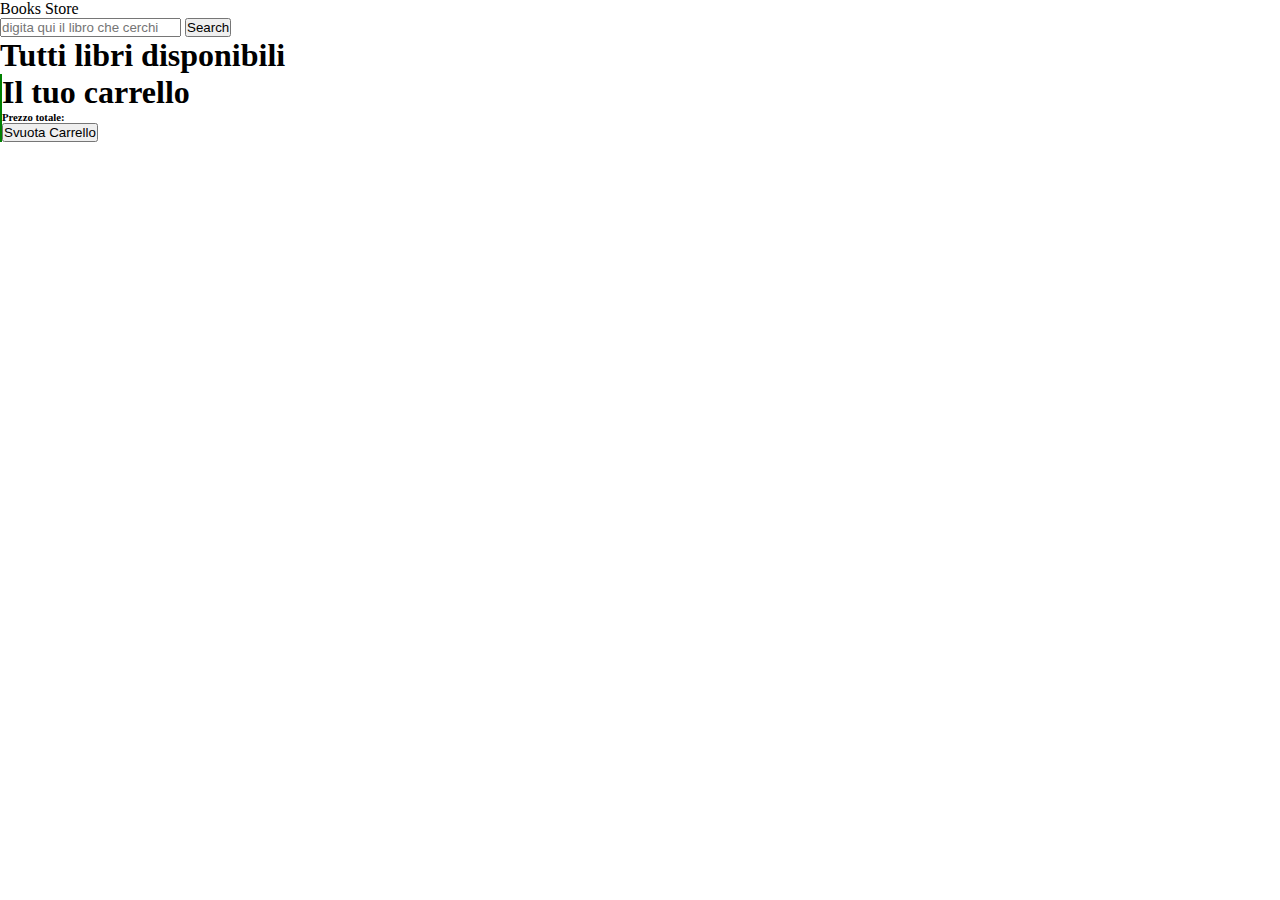
<file: index.html>
<!DOCTYPE html>
<html lang="en">
<head>
    <meta charset="UTF-8">
    <meta http-equiv="X-UA-Compatible" content="IE=edge">
    <meta name="viewport" content="width=device-width, initial-scale=1.0">
    <link href="https://cdn.jsdelivr.net/npm/bootstrap@5.3.0-alpha3/dist/css/bootstrap.min.css" rel="stylesheet" integrity="sha384-KK94CHFLLe+nY2dmCWGMq91rCGa5gtU4mk92HdvYe+M/SXH301p5ILy+dN9+nJOZ" crossorigin="anonymous">
    <link rel="stylesheet" href="style.css"> 
    <title>Books Store</title>
</head>
<body>
  <nav class="navbar bg-body-tertiary">
    <div class="container-fluid">
      <a class="navbar-brand">Books Store</a>
      <form class="d-flex" role="search">
        <input id="searchInput" onkeyup="searchBook(event)" class="form-control me-2" type="search" placeholder="digita qui il libro che cerchi" aria-label="Search" value="">
        <button id="button" class="btn btn-outline-success" type="submit">Search</button>
      </form>
    </div>
  </nav>
  <div class="row d-flex g-0">
    <div class="col-md-8 mt-5">
      <h1 class="ps-4">Tutti libri disponibili</h1>
      <p id="no-results-message" class="text-danger">Nessun risultato trovato.</p>
      <div class="d-flex justify-content-around mt-5 flex-wrap" id="card-section"></div>
    </div>
    <div class="col-md-4 mt-5" id="cart-section">
      <h1 class="ps-4">Il tuo carrello</h1>
      <ol id="cart-list"></ol>
      <div class="d-flex justify-content-center align-items-center gap-5 d-none" id="cart-info-container">
        <h6 id="cart-info-title">Prezzo totale:</h6>
        <button class="btn btn-danger" id="cart-info-button" onclick="deleteCart()">Svuota Carrello</button>
      </div>
    </div>
  </div> 
    

      <script src="https://cdn.jsdelivr.net/npm/bootstrap@5.3.0-alpha3/dist/js/bootstrap.bundle.min.js" integrity="sha384-ENjdO4Dr2bkBIFxQpeoTz1HIcje39Wm4jDKdf19U8gI4ddQ3GYNS7NTKfAdVQSZe" crossorigin="anonymous"></script>
      <script src="https://cdn.jsdelivr.net/npm/@popperjs/core@2.11.7/dist/umd/popper.min.js" integrity="sha384-zYPOMqeu1DAVkHiLqWBUTcbYfZ8osu1Nd6Z89ify25QV9guujx43ITvfi12/QExE" crossorigin="anonymous"></script>
      <script src="script.js"></script>
  
</body>
</html>
</file>
<file: style.css>
*{
    box-sizing: border-box;
    padding: 0;
    margin: 0;
}
#cart-section{
    border-left: solid 2px green;
}

#no-results-message{
    display: none;
    font-weight: bold;
    text-align: center;
    font-size: large;
    
}

#title-dettagli{
    margin-top: 20px;
    margin-left: 20px;
}
</file>
